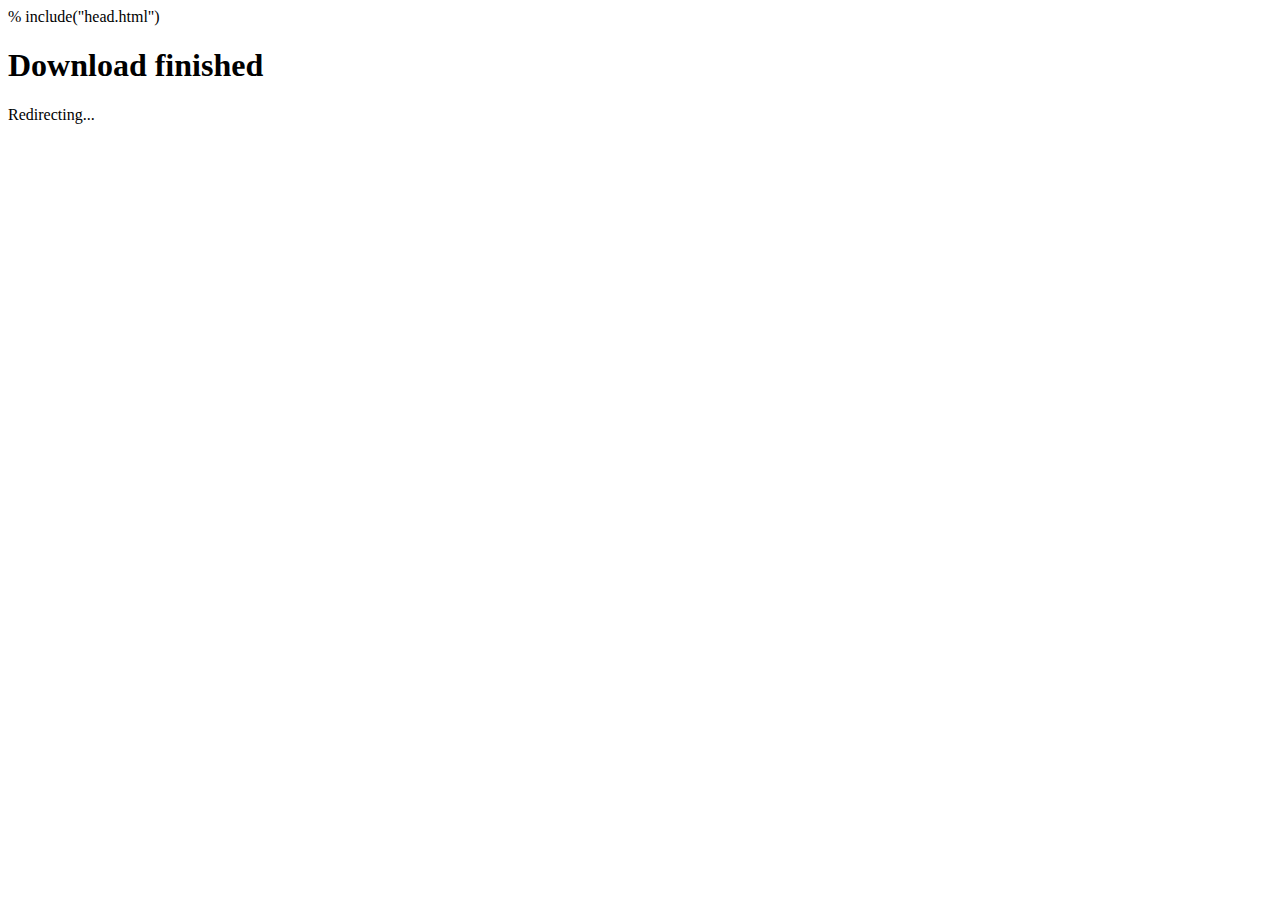
<file: ytdl_gui/views/finished.html>
<!DOCTYPE html>
<html lang="en">
<head>
	% include("head.html")
</head>
<body>
    <div id="app">
        <h1>Download finished</h1>
	    <p>Redirecting...</p>
    </div>
	<script>
		window.onload = () => {
			setTimeout(() => window.location.href = "/", 1000);
		};
	</script>
</body>
</html>
</file>
